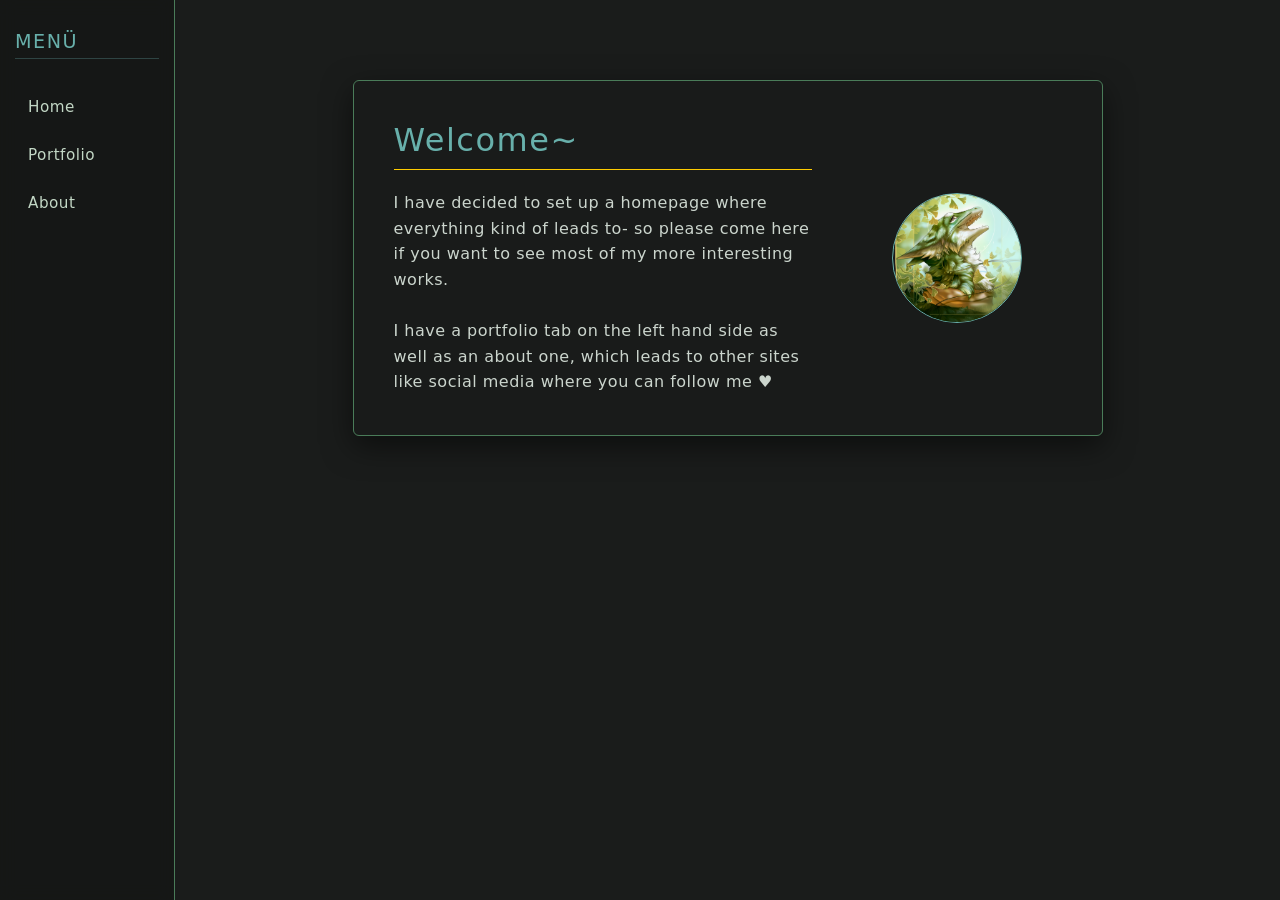
<file: index.html>
<html lang="de">
<head>
    <meta charset="UTF-8">
    <meta name="viewport" content="width=device-width, initial-scale=1.0">
    <title>Erailis Homepage</title>
    <link rel="stylesheet" href="style.css">
</head>
<body>

    <aside>
        <h2>Menü</h2>
        <ul>
            <li><a href="index.html">Home</a></li>
            <li><a href="portfolio.html">Portfolio</a></li>
            <li><a href="contact.html">About</a></li>
        </ul>
    </aside>

    <main>
        <div class="hallo-container">
            <div class="text-feld">
                <h1>Welcome~</h1>
                <p>I have decided to set up a homepage where everything kind of leads to- so please come here if you want to see most of my more interesting works. 
<br><br>I have a portfolio tab on the left hand side as well as an about one, which leads to other sites like social media where you can follow me ♥</p>
            </div>
            <div class="icon-feld">
                <img src="homepage/matchicon.png" alt="Icon" class="profil-icon">
            </div>
        </div>
    </main>

</body>
</html>
</file>
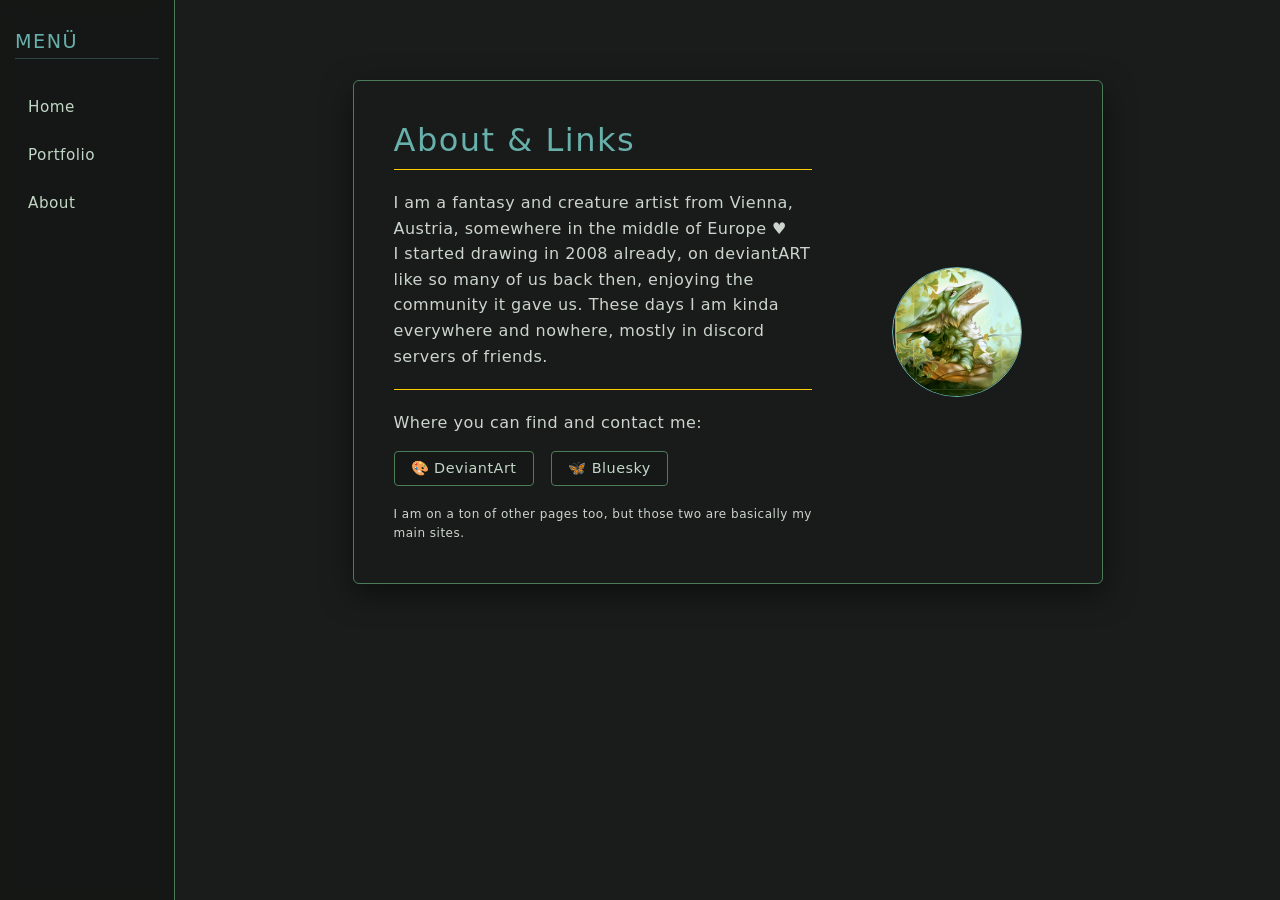
<file: contact.html>
<html lang="de">
<head>
    <meta charset="UTF-8">
    <meta name="viewport" content="width=device-width, initial-scale=1.0">
    <title>Erailis Homepage</title>
    <link rel="stylesheet" href="style.css">
</head>
<body>

    <aside>
        <h2>Menü</h2>
        <ul>
            <li><a href="index.html">Home</a></li>
            <li><a href="portfolio.html">Portfolio</a></li>
            <li><a href="contact.html">About</a></li>
        </ul>
    </aside>

    <main>
        <div class="contact-container">
            <div class="text-feld">
                <h1>About & Links</h1>
                
                <p style="margin-bottom: 15px;">I am a fantasy and creature artist from Vienna, Austria, somewhere in the middle of Europe ♥
<br>I started drawing in 2008 already, on deviantART like so many of us back then, enjoying the community it gave us. These days I am kinda everywhere and nowhere, mostly in discord servers of friends. </p>
                <hr class="trennlinie">
                <p>Where you can find and contact me:</p>
                
                <div class="social-links">
                    <a href="https://www.deviantart.com/eraili" target="_blank">🎨 DeviantArt</a>
                    <a href="https://bsky.app/profile/eraili.bsky.social" target="_blank">🦋 Bluesky</a>
                </div>
<br>
<p class="small-text">I am on a ton of other pages too, but those two are basically my main sites. </p>
            </div>
            
            <div class="icon-feld">
                <img src="homepage/matchicon.png" alt="Icon" class="profil-icon">
            </div>
        </div>
    </main>

</body>
</html>
</file>
<file: style.css>
* {
    box-sizing: border-box;
    margin: 0;
    padding: 0;
}

body {
    font-family: system-ui, -apple-system, "Segoe UI", Roboto, Helvetica, Arial, sans-serif;
    font-weight: 300; 
    letter-spacing: 0.5px;
    color: #e3ede4; 
    
    background-color: #1a1c1b; 
    background-image: url('https://lh3.googleusercontent.com/d/1ZNjxdA6t92NpMlcCXz_2wWhUYuQosUh2');
    background-attachment: fixed;
    background-size: cover;
    
    display: flex;
    min-height: 100vh;
}


h1, h2, h3 {
    font-weight: 400;
    letter-spacing: 1.5px;
}


aside {
    width: 175px;
    background: rgba(20, 22, 21, 0.7); 
    backdrop-filter: blur(8px);
    border-right: 1px solid #4a7c59; 
    padding: 30px 15px;
    position: fixed;
    height: 100vh;
    z-index: 10;
}

aside h2 {
    font-size: 1.2rem;
    text-transform: uppercase;
    margin-bottom: 30px;
    color: #68b0ab; 
    border-bottom: 1px solid rgba(104, 176, 171, 0.3);
    padding-bottom: 5px;
}

aside ul {
    list-style: none;
}

aside ul li {
    margin-bottom: 12px;
}

aside ul li a {
    text-decoration: none;
    color: #c2d7c5;
    font-weight: 300;
    font-size: 0.95rem;
    display: block;
    padding: 8px 12px;
    border: 1px solid transparent;
    transition: all 0.3s ease;
}


aside ul li a:hover {
    border: 1px solid #ff9f43;
    background: rgba(255, 204, 0, 0.1);
    color: #ffcc00;
}

main {
    margin-left: 175px; 
    padding: 40px;
    flex-grow: 1;
    display: flex;
    flex-direction: column;
}


.hallo-container, .contact-container {
    display: flex;
    gap: 40px;
    align-items: center;
    justify-content: space-between;
    
    
    max-width: 750px; 
    margin: 40px auto; 
    width: 100%;

    
    background: rgba(25, 28, 26, 0.85); 
    padding: 40px;
    border-radius: 6px;
    border: 1px solid #4a7c59; 
    box-shadow: 0 10px 30px rgba(0,0,0,0.5);
}

.text-feld {
    flex: 2;
}

.text-feld h1 {
    margin-bottom: 20px;
    color: #68b0ab; 
    border-bottom: 1px solid #ffcc00; 
    padding-bottom: 10px;
}

.text-feld p {
    line-height: 1.6;
    color: #cbd5cd;
}

.icon-feld {
    flex: 1;
    display: flex;
    justify-content: center;
}

.profil-icon {
    width: 130px;
    height: 130px;
    object-fit: cover;
    border-radius: 50%;
    border: 1px solid #68b0ab; 
}


.portfolio-body {
   
    background-image: 
        linear-gradient(
            to bottom, 
            rgba(26, 28, 27, 0.95) 0%,   
            rgba(26, 28, 27, 0.75) 50%,   
            rgba(26, 28, 27, 0.3) 100%    
        ),
        url('https://lh3.googleusercontent.com/d/1ZNjxdA6t92NpMlcCXz_2wWhUYuQosUh2'); 
    
    background-attachment: fixed;
    background-size: cover;
    background-color: #1a1c1b; 
}


.portfolio-grid {
    display: flex;
    flex-wrap: wrap;        
    gap: 15px;              
    max-width: 100%;
    width: 100%;
    margin: 20px 0;
    padding-right: 15px;    
}

.portfolio-item {
    flex: 1 1 220px;       
    max-width: 100%; 
    min-width: 180px;            
    height: 220px;              
    
    background: rgba(25, 28, 26, 0.9); 
    padding: 6px;
    border: 1px solid rgba(104, 176, 171, 0.3); 
    border-radius: 4px;
    transition: all 0.2s ease-in-out;
    cursor: pointer;
    overflow: hidden;
}

.portfolio-item:hover {
    transform: translateY(-3px); 
    border-color: #ff9f43;
}

.portfolio-item img {
    width: 100%;
    height: 100%;
    object-fit: cover;          
    border-radius: 2px;
}

.social-links a {
    display: inline-flex;
    align-items: center;
    gap: 10px;
    text-decoration: none;
    color: #c2d7c5;
    padding: 8px 16px;
    border: 1px solid #4a7c59;
    border-radius: 4px;
    margin-right: 12px;
    margin-top: 15px;
    font-size: 0.9rem;
    background: rgba(20, 22, 21, 0.5);
    transition: all 0.3s;
}

.social-links a:hover {
    background: rgba(255, 159, 67, 0.2);
    border-color: #ff9f43;
    color: #ffcc00;
}

hr.trennlinie {
    border: none;
    border-top: 1px solid #ffcc00; 
    margin: 20px 0;                
    opacity: 1;                    
}

.small-text {
    font-size: 0.75rem; 
    color: #cbd5cd;     
}

.lightbox {
    display: none;
    position: fixed;
    top: 0; left: 0; width: 100%; height: 100%;
    background: rgba(10, 11, 10, 0.95); 
    z-index: 1000;
    justify-content: center;
    align-items: center;
}

.lightbox img {
    max-width: 100%;
    max-height: 100vh;
    object-fit: contain;
}
</file>
